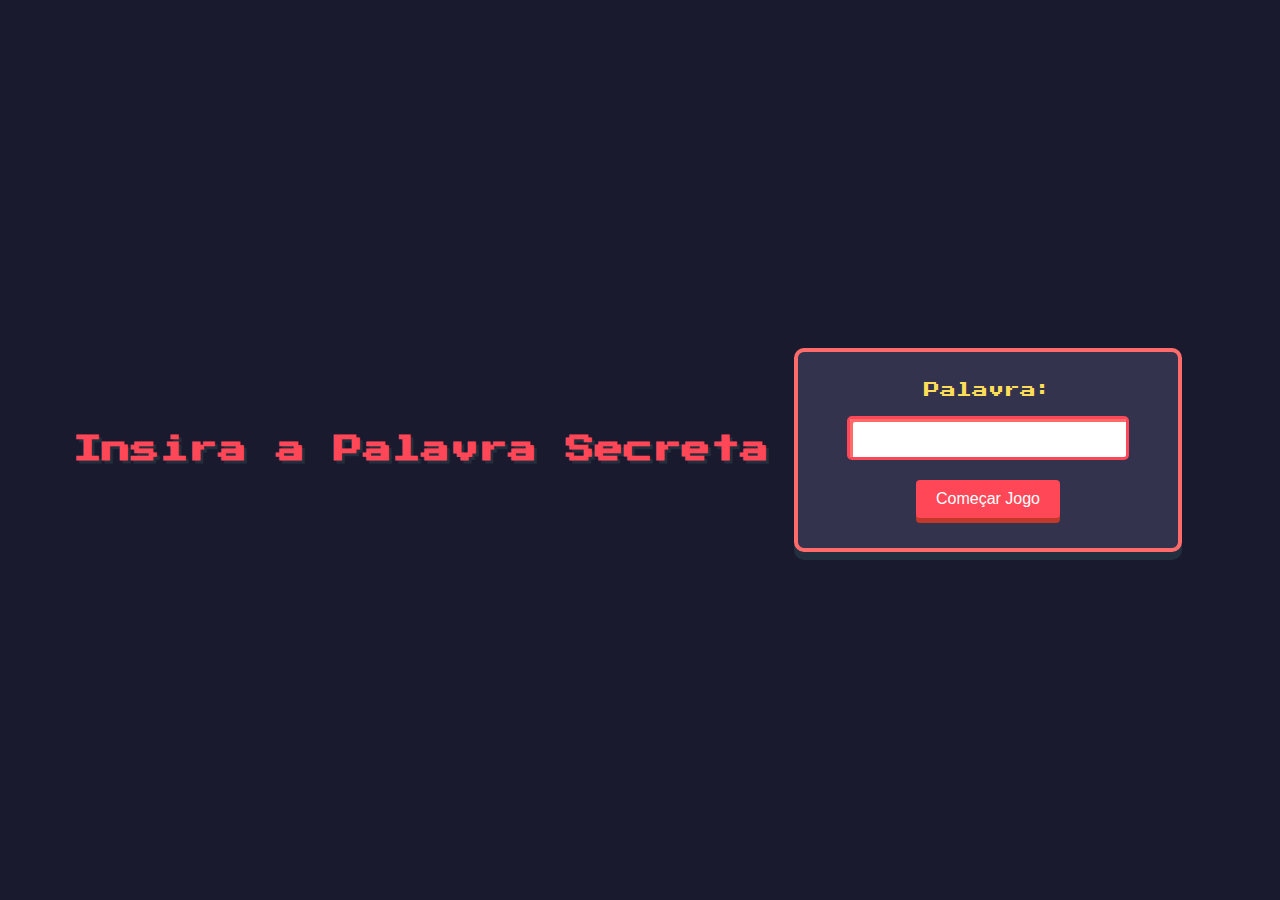
<file: index.html>
<!DOCTYPE html>
<html lang="pt-br">
<head>
    <meta charset="UTF-8">
    <title>Salve o Rick! - Palavra Secreta</title>
    <link rel="stylesheet" href="./css/index.css">
</head>
<body>
    <h1>Insira a Palavra Secreta</h1>
    <form id="formPalavra" action="inicio.html" method="GET">
        <label for="palavra">Palavra:</label>
        <input type="text" id="palavra" name="palavra" required>
        <button type="submit">Começar Jogo</button>
    </form>
    
    <script>
        document.getElementById("formPalavra").addEventListener("submit", function(event) {
            event.preventDefault(); // Evita o envio padrão do formulário

            const palavraInput = document.getElementById("palavra").value;
            const palavraCifrada = btoa(palavraInput); // Codifica a palavra em Base64
            
            // Redireciona para inicio.html com a palavra cifrada
            window.location.href = `inicio.html?palavra=${palavraCifrada}`;
        });
    </script>
</body>
</html>
</file>
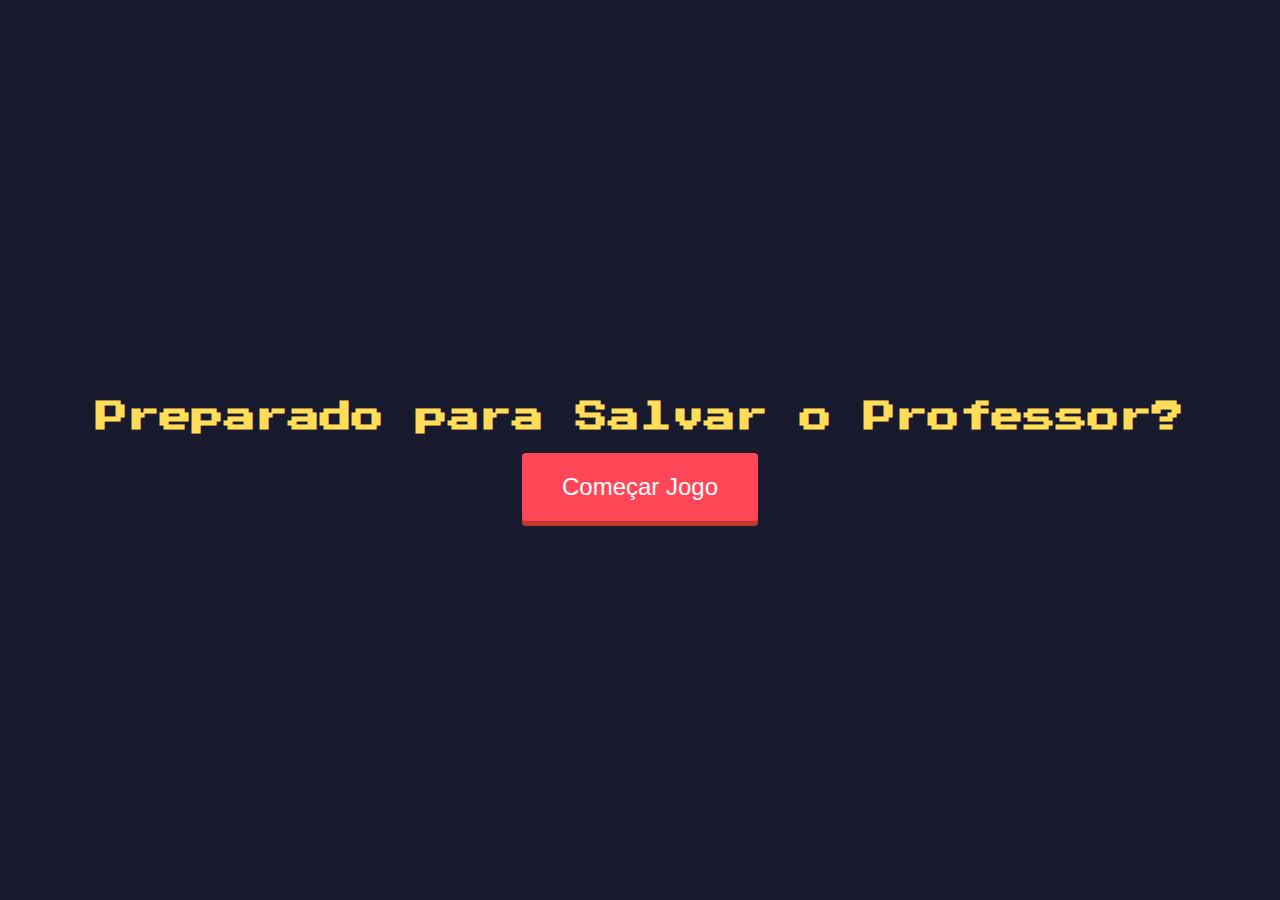
<file: inicio.html>
<!DOCTYPE html>
<html lang="pt-br">
<head>
    <meta charset="UTF-8">
    <title>Começar o Jogo</title>
    <style>
        /* Fonte pixelada */
        @import url('https://fonts.googleapis.com/css2?family=Press+Start+2P&display=swap');
        
        /* Estilos básicos */
        body {
            display: flex;
            align-items: center;
            justify-content: center;
            height: 100vh;
            margin: 0;
            background-color: #1a1a2e;
            font-family: 'Press Start 2P', cursive;
            color: #ffdd59;
        }

        .container {
            text-align: center;
        }

        .start-button {
            background-color: #ff4757;
            color: #ffffff;
            font-size: 24px;
            padding: 20px 40px;
            border: none;
            border-radius: 4px;
            cursor: pointer;
            box-shadow: 0px 5px 0px #c0392b;
            transition: transform 0.1s;
        }

        .start-button:hover {
            background-color: #ff6b6b;
        }

        h1 {
            margin-bottom: 20px;
        }
    </style>
</head>
<body>
    <div class="container">
        <h1>Preparado para Salvar o Professor?</h1>
        <button class="start-button" onclick="iniciarJogo()">Começar Jogo</button>
    </div>
    <script>
        // Obtém a palavra secreta cifrada da URL e redireciona para jogo.html sem alterá-la
        function iniciarJogo() {
            const urlParams = new URLSearchParams(window.location.search);
            const palavraCifrada = urlParams.get('palavra');
            if (palavraCifrada) {
                window.location.href = `jogo.html?palavra=${palavraCifrada}`;
            } else {
                alert("Palavra secreta não encontrada! Retorne à página inicial.");
            }
        }
    </script>
</body>
</html>
</file>
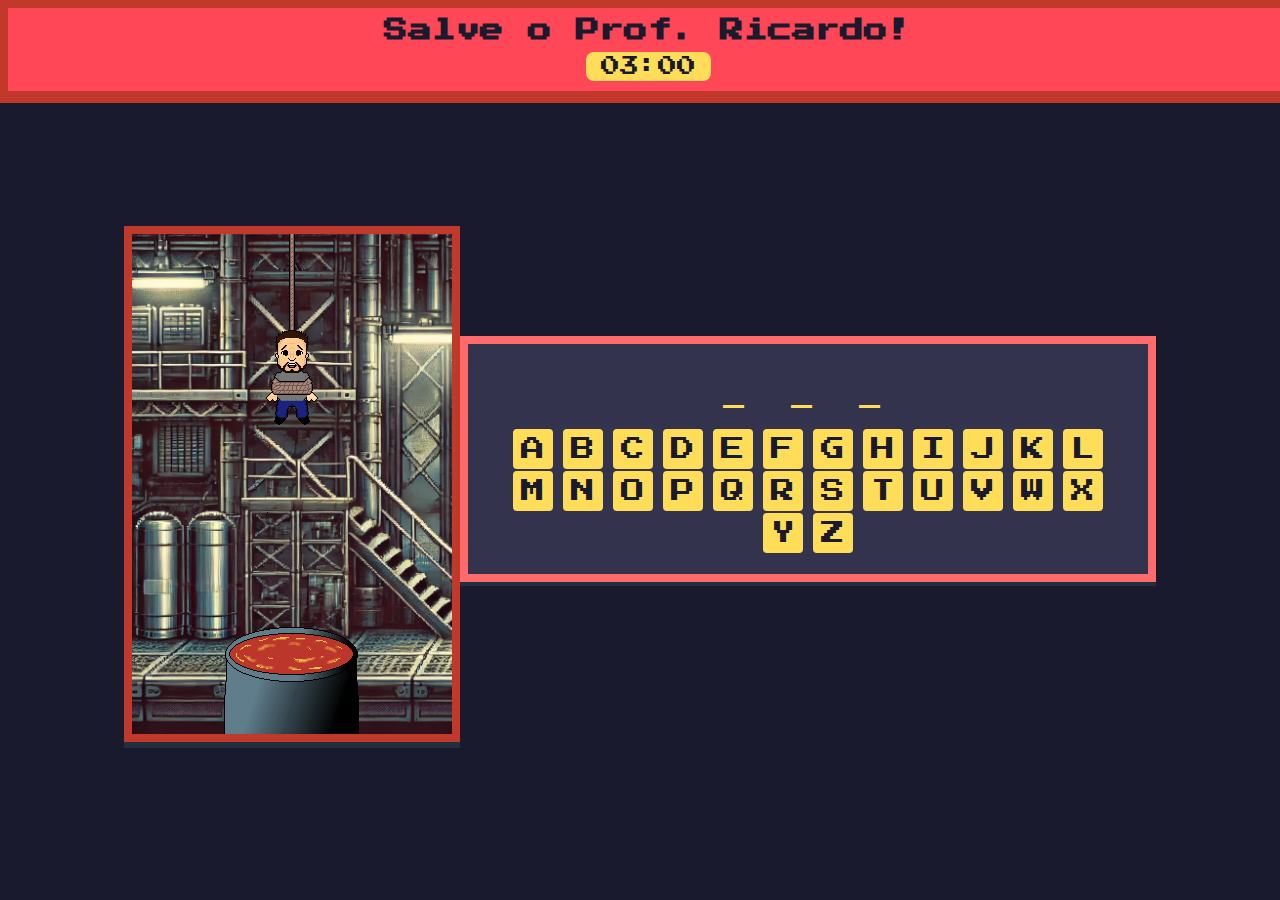
<file: jogo.html>
<!DOCTYPE html>
<html lang="pt-br">
<head>
    <meta charset="UTF-8">
    <title>Salve o Professor</title>
    <link rel="stylesheet" href="./css/jogo.css">
</head>
<body>
    <header>
        <h1>Salve o Prof. Ricardo!</h1>
        <div id="timer">03:00</div>
    </header>
    <div class="container">
        <section class="forca-container">
            <img id="imagemForca" src="./img/ricardo1.gif" alt="Forca">
        </section>
        <section class="painel">
            <div id="palavraContainer" class="palavra-letras"></div>
            <div class="letras">
                <div id="letrasContainer"></div>
            </div>
        </section>
    </div>
    <!-- Elementos de áudio -->
    <audio id="musicaFundo" src="./audio/backgroundmusic.mp3" loop></audio>
    <audio id="somAcerto" src="./audio/acerto.mp3"></audio>
    <audio id="somErro" src="./audio/erro.mp3"></audio>
    <audio id="somGameOver" src="./audio/gameover.mp3"></audio>
    <script>
        const musicaFundo = document.getElementById("musicaFundo");
        const somAcerto = document.getElementById("somAcerto");
        const somErro = document.getElementById("somErro");
        const somGameOver = document.getElementById("somGameOver");

        musicaFundo.play();

        // Obtém e decifra a palavra secreta da URL
        const urlParams = new URLSearchParams(window.location.search);
        const palavraCifrada = urlParams.get('palavra');
        const palavraSecreta = atob(palavraCifrada).toUpperCase();

        const letrasCertas = Array(palavraSecreta.length).fill('_');
        let erros = 0;
        let tempoRestante = 3 * 60; // 3 minutos em segundos

        const mapLetras = {
            'A': ['A', 'Á', 'À', 'Ã', 'Â'],
            'E': ['E', 'É', 'È', 'Ê'],
            'I': ['I', 'Í', 'Ì', 'Î'],
            'O': ['O', 'Ó', 'Ò', 'Õ', 'Ô'],
            'U': ['U', 'Ú', 'Ù', 'Û'],
            'C': ['C', 'Ç']
        };
        //função realiza a equivalência de caracteres com e sem acentuação.
        function letraEquivalente(letra, char) {
            if (letra === char) return true;
            return mapLetras[letra]?.includes(char) || mapLetras[char]?.includes(letra);
        }
        //função realiza que exibe as letras certas.
        const palavraContainer = document.getElementById("palavraContainer");
        palavraContainer.innerHTML = letrasCertas.join(' ');

        //função que gera o painel de letras
        const letrasContainer = document.getElementById("letrasContainer");
        'ABCDEFGHIJKLMNOPQRSTUVWXYZ'.split('').forEach(letra => {
            const span = document.createElement("span");
            span.classList.add("letra");
            span.textContent = letra;
            span.addEventListener("click", () => escolherLetra(letra, span));
            letrasContainer.appendChild(span);
        });

        //Controla a escolha da letra e muda o elemento no html.
        function escolherLetra(letra, span) {
            span.classList.add("disabled");
            span.removeEventListener("click", () => escolherLetra(letra, span));

            let acertou = false;
            palavraSecreta.split('').forEach((char, index) => {
                if (letraEquivalente(letra, char)) {
                    letrasCertas[index] = char;
                    acertou = true;
                }
            });

            if (acertou) {
                somAcerto.play();
                palavraContainer.innerHTML = letrasCertas.join(' ');
                if (!letrasCertas.includes('_')) {
                    window.location.href = "vitoria.html";
                }
            } else {
                incrementarErro();
            }
        }
        //incrementa o erro até dar game-over.
        function incrementarErro() {
            somErro.play();
            erros++;
            document.getElementById("imagemForca").src = `./img/ricardo${erros + 1}.gif`;

            if (erros === 6) {
                gameOver();
            }
        }
        //função que realiza o game-over. Gerenciando os frames da animação.
        function gameOver() {
            const imagemForca = document.getElementById("imagemForca");
            let imagemIndex = 7;

            const trocarImagem = () => {
                if (imagemIndex <= 8) {
                    imagemForca.src = `./img/ricardo${imagemIndex}.gif`;

                    const delay = imagemIndex === 7 ? 800 : 200;

                    if (imagemIndex === 8) {
                        setTimeout(() => {
                            musicaFundo.pause();
                            somGameOver.play();
                            palavraContainer.innerHTML = palavraSecreta;
                            document.querySelectorAll('.letra').forEach(letra => letra.classList.add('disabled'));
                            clearInterval(timerInterval);
                        }, delay);
                    } else {
                        imagemIndex++;
                        setTimeout(trocarImagem, delay);
                    }
                }
            };

            trocarImagem();
        }
        //função do contador regressivo.
        function atualizarTimer() {
            const minutos = Math.floor(tempoRestante / 60).toString().padStart(2, '0');
            const segundos = (tempoRestante % 60).toString().padStart(2, '0');
            document.getElementById("timer").textContent = `${minutos}:${segundos}`;

            if (tempoRestante > 0) {
                if (tempoRestante % 30 === 0 && tempoRestante !== 3 * 60) {
                    //incrementarErro();
                }
                tempoRestante--;
            } else {
                clearInterval(timerInterval);
                gameOver();
            }
        }

        const timerInterval = setInterval(atualizarTimer, 1000);
    </script>
</body>
</html>
</file>
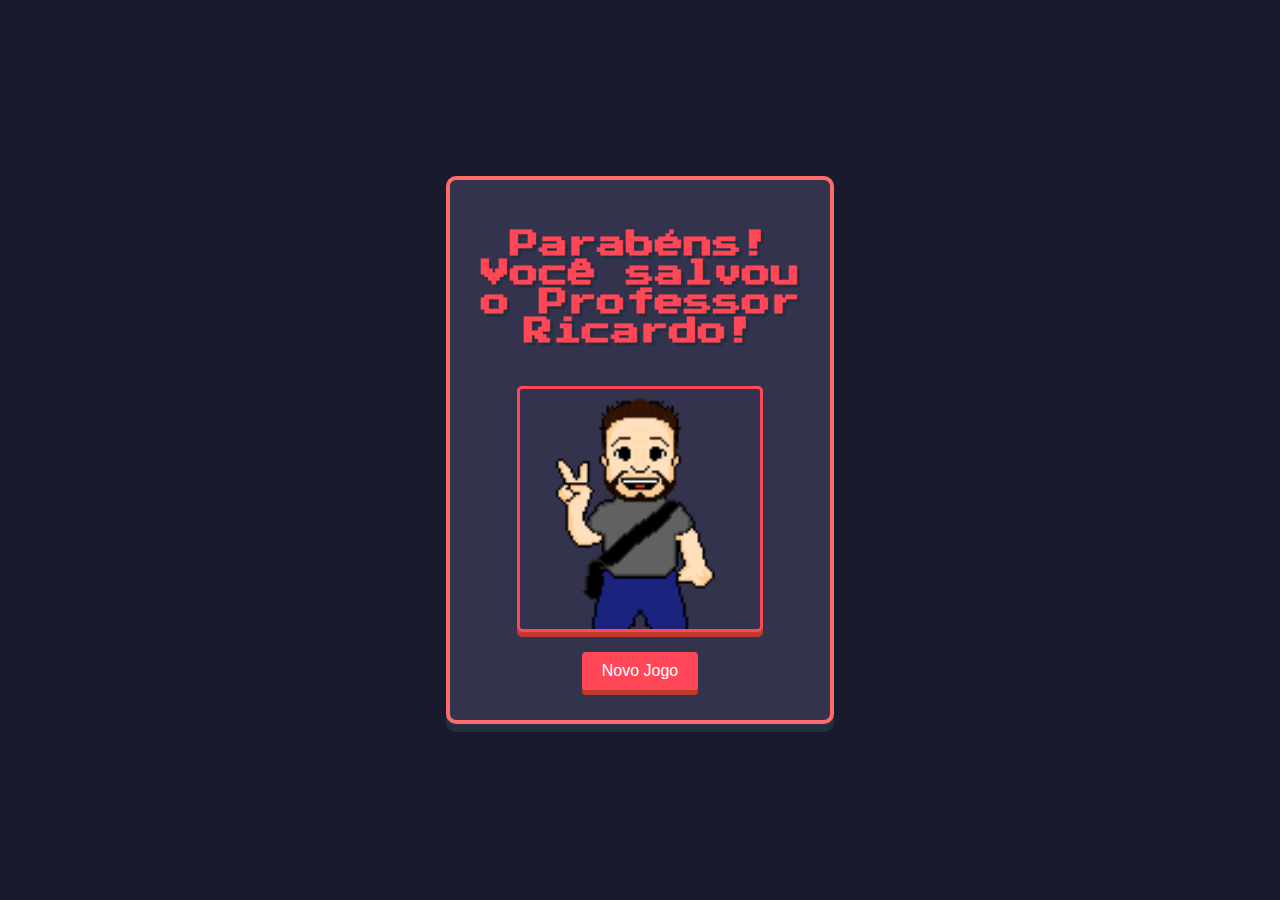
<file: vitoria.html>
<!DOCTYPE html>
<html lang="pt-br">
<head>
    <meta charset="UTF-8">
    <title>Vitória - Salve o Professor</title>
    <link rel="stylesheet" href="./css/vitoria.css">
</head>
<body>
    <div class="victory-container">
        <h1>Parabéns!<br>Você salvou o Professor Ricardo!</h1>
        <!-- Imagem do Professor Ricardo dando joinha -->
        <img class="victory-image" src="./img/ricardovitoria.png" alt="Professor Ricardo dando joinha">
        <button class="new-game-button" onclick="window.location.href='index.html'">Novo Jogo</button>
    </div>
    <!-- Elementos de áudio -->
    <audio id="musicaVitoria" src="./audio/vitoria.mp3"></audio>
    <script>
        // Referências aos elementos de áudio
        const musicaVitoria = document.getElementById("musicaVitoria");
        // Iniciar música de fundo ao carregar a página
        musicaVitoria.play();
    </script>
</body>
</html>
</file>
<file: css/index.css>
/* Fonte pixelada */
@import url('https://fonts.googleapis.com/css2?family=Press+Start+2P&display=swap');

/* Estilos básicos */
body {
    display: flex;
    justify-content: center;
    align-items: center;
    height: 100vh;
    margin: 0;
    font-family: 'Press Start 2P', cursive;
    background-color: #1a1a2e;
    color: #ffdd59;
    text-align: center;
}
h1 {
    color: #ff4757;
    font-size: 1.8em;
    margin-bottom: 20px;
    text-shadow: 3px 3px #222f3e;
}
/* Estilo do formulário */
#formPalavra {
    margin: 25px;
    background-color: #33334d;
    padding: 30px;
    border: 4px solid #ff6b6b;
    border-radius: 10px;
    box-shadow: 0px 8px 0px #222f3e;
    width: 320px;
    text-align: center;
}
label {
    font-size: 1em;
    color: #ffdd59;
    margin-bottom: 10px;
    display: block;
}
input[type="text"] {
    width: 80%;
    padding: 10px;
    margin-top: 8px;
    margin-bottom: 20px;
    border: 3px solid #ff4757;
    border-radius: 5px;
    font-size: 1em;
    color: #222f3e;
    text-align: center;
    box-shadow: inset 3px 3px #ff6b6b;
}
input[type="text"]:focus {
    outline: none;
    border-color: #ffdd59;
}
button {
    background-color: #ff4757;
    color: #ffffff;
    padding: 10px 20px;
    font-size: 1em;
    border: none;
    border-radius: 4px;
    cursor: pointer;
    box-shadow: 0px 5px 0px #c0392b;
    transition: transform 0.1s;
}
button:active {
    transform: translateY(4px);
    box-shadow: 0px 2px 0px #c0392b;
}
button:hover {
    background-color: #ff6b6b;
}
</file>
<file: css/jogo.css>
/* Fonte pixelada */
@import url('https://fonts.googleapis.com/css2?family=Press+Start+2P&display=swap');

/* Estilos básicos */
body {
    margin: 0;
    padding: 0;
    width: 100%;
    height: 100vh;
    text-align: center;
    font-family: 'Press Start 2P', cursive;
    background-color: #1a1a2e;
    color: #ffdd59;
}

header {
    width: 100%;
    background-color: #ff4757;
    border: solid #c0392b 8px;
    padding: 10px 0;
    box-shadow: 0px 4px #c0392b;
    display: inline-block;
    justify-content: center;
    align-items: center;
}

h1 {
    color: #1a1a2e;
    margin: 0;
    font-size: 1.5em;
}

#timer {
    display: inline-block;
    justify-content: center;
    align-items: center;
    margin-top: 10px;
    font-size: 1.2em;
    color: #1a1a2e;
    background-color: #ffdd59;
    padding: 5px 15px;
    border-radius: 8px;
}

.palavra-letras { 
    font-size: 24px; 
    letter-spacing: 10px; 
    margin-top: 20px; 
}

.letras {
    margin-top: 20px;
}

.letra { 
    color: #1a1a2e; 
    margin: 1px 5px; 
    font-size: 24px; 
    cursor: pointer; 
    display: inline-block; 
    background-color: #ffdd59; 
    padding: 8px;
    border-radius: 4px;
    transition: background-color 0.3s;
}

.letra:hover { 
    background-color: #ff4757; 
    color: #ffffff;
}

.letra.disabled { 
    color: grey; 
    cursor: not-allowed; 
    background-color: #444; 
}

.container {
    display: flex;
    justify-content: center;
    align-items: center;
    height: 80vh;
}

.painel {
    width: 50%;
    border: solid #ff6b6b 8px;
    padding: 20px;
    background-color: #33334d;
    color: #ffdd59;
    box-shadow: 0px 4px #222f3e;
}

.forca-container {
    width: 25%;
    margin-top: 50px;
    border: solid #c0392b 8px;
    background-image: url(../img/bkground.webp);
    background-size: cover;
    box-shadow: 0px 6px #222f3e;
}

.forca img {
    width: 100%;
    height: auto;
}
</file>
<file: css/vitoria.css>
/* Fonte pixelada */
@import url('https://fonts.googleapis.com/css2?family=Press+Start+2P&display=swap');

/* Estilos básicos */
body {
    display: flex;
    justify-content: center;
    align-items: center;
    height: 100vh;
    margin: 0;
    font-family: 'Press Start 2P', cursive;
    background-color: #1a1a2e;
    color: #ffdd59;
    text-align: center;
}

h1 {
    color: #ff4757;
    font-size: 1.8em;
    margin-bottom: 20px;
    text-shadow: 3px 3px #222f3e;
}

/* Estilo do contêiner de vitória */
.victory-container {
    margin: 25px;
    background-color: #33334d;
    padding: 30px;
    border: 4px solid #ff6b6b;
    border-radius: 10px;
    box-shadow: 0px 8px 0px #222f3e;
    width: 320px;
    text-align: center;
    display: flex;
    flex-direction: column;
    align-items: center;
}

/* Estilo da imagem */
.victory-image {
    width: 240px;
    height: auto;
    margin-top: 20px;
    border: 3px solid #ff4757;
    border-radius: 5px;
    box-shadow: 0px 5px 0px #c0392b;
}
/* Estilo do botão de novo jogo */
.new-game-button {
    background-color: #ff4757;
    color: #ffffff;
    padding: 10px 20px;
    font-size: 1em;
    border: none;
    border-radius: 4px;
    cursor: pointer;
    box-shadow: 0px 5px 0px #c0392b;
    margin-top: 20px;
    transition: transform 0.1s;
}

.new-game-button:active {
    transform: translateY(4px);
    box-shadow: 0px 2px 0px #c0392b;
}

.new-game-button:hover {
    background-color: #ff6b6b;
}
</file>
